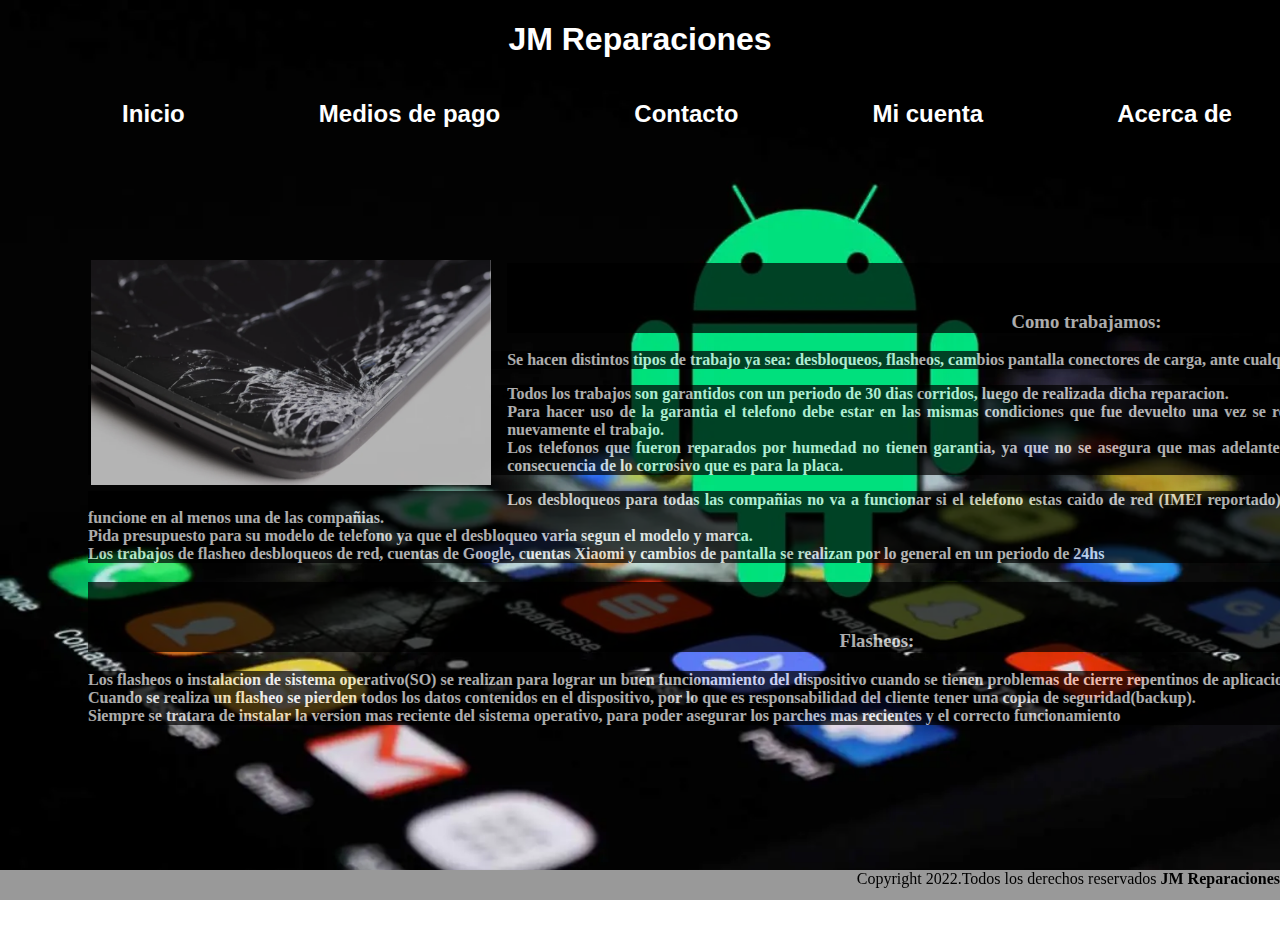
<file: index.html>
<!DOCTYPE html>
<html lang="es">
<head>
    <meta charset="UTF-8">
    <meta http-equiv="X-UA-Compatible" content="IE=edge">
    <meta name="viewport" content="width=device-width, initial-scale=1.0">
    <title>JM Reparaciones</title>
    <link rel="stylesheet" href="styles.css">
    <link rel="shortcut icon" href="images2.ico" type="image/x-icon">
</head>
<body>
    <div id="preloader"></div>
    <p>
    <h1>
        JM Reparaciones
    </h1>
    </p>
    <p>
        <nav>
        <a href="#" class="boton"><button class="nav-boton" onclick="accion()">&#9776</a></button>
        <a href="index.html" class="barra-principal desaparece">Inicio</a>
        <a href="medios_de_pago.html" class="barra-principal desaparece">Medios de pago</a>
        <a href="contact.html" class="barra-principal desaparece">Contacto</a>
        <a href="login.html" class="barra-principal desaparece">Mi cuenta</a>
        <a href="about.html" class="barra-principal desaparece">Acerca de</a>
    </nav>

    <section>
        <img class="parrafo1" src="images.webp" alt="images3" width="400">
    </p>
    <p class="cuerpo">
        <h3 class="cuerpo">
            Como trabajamos:
        </h3>
    </p>
    <p class="parrafo1">
        Se hacen distintos tipos de trabajo ya sea: desbloqueos, flasheos, cambios pantalla conectores de carga, ante cualquier puede consultarnos <span><a class="desbloqueo" href="contact.html">aqui</a></span> 
    </p>
    <p class="parrafo1">
        Todos los trabajos son garantidos con un periodo de 30 dias corridos, luego de realizada dicha reparacion. <br>
        Para hacer uso de la garantia el telefono debe estar en las mismas condiciones que fue devuelto una vez se retiro, una vez pasado los 30 dias debera abonar nuevamente el trabajo. <br>
        Los telefonos que fueron reparados por humedad no tienen garantia, ya que no se asegura que mas adelante la humedad pudiera traer otros desperfectos, a consecuencia de lo corrosivo que es para la placa.  
    </p>
    <p class="parrafo1">
        Los desbloqueos para todas las compañias no va a funcionar si el telefono estas caido de red (IMEI reportado), antes de solicitar el desbloqueo comprobar que funcione en al menos una de las compañias. <br>
        Pida presupuesto para su modelo de telefono ya que el desbloqueo varia segun el modelo y marca. <br>
        Los trabajos de flasheo desbloqueos de red, cuentas de Google, cuentas Xiaomi y cambios de pantalla se realizan por lo general en un periodo de 24hs
        <h3 class="cuerpo">
            Flasheos:
        </h3>
    </p>
    <p class="parrafo1">
        Los flasheos o instalacion de sistema operativo(SO) se realizan para lograr un buen funcionamiento del dispositivo cuando se tienen problemas de cierre repentinos de aplicaciones o cuando el sistema es infectado por un virus. <br>
        Cuando se realiza un flasheo se pierden todos los datos contenidos en el dispositivo, por lo que es responsabilidad del cliente tener una copia de seguridad(backup). <br>
        Siempre se tratara de instalar la version mas reciente del sistema operativo, para poder asegurar los parches mas recientes y el correcto funcionamiento
    </p>
</section>
</body>
<footer>Copyright 2022.Todos los derechos reservados <strong>JM Reparaciones</strong></footer>
<script>
    function accion(){
    var ancla = document.getElementsByClassName('barra-principal');
    for(var i = 0; i < ancla.length; i++){
        ancla[i].classList.toggle('desaparece');
    }
}
</script>
<script>
    var loader = document.getElementById("preloader");
    window.addEventListener("load", function(){
        loader.style.display = "none";
    })
</script>
</html>
</file>
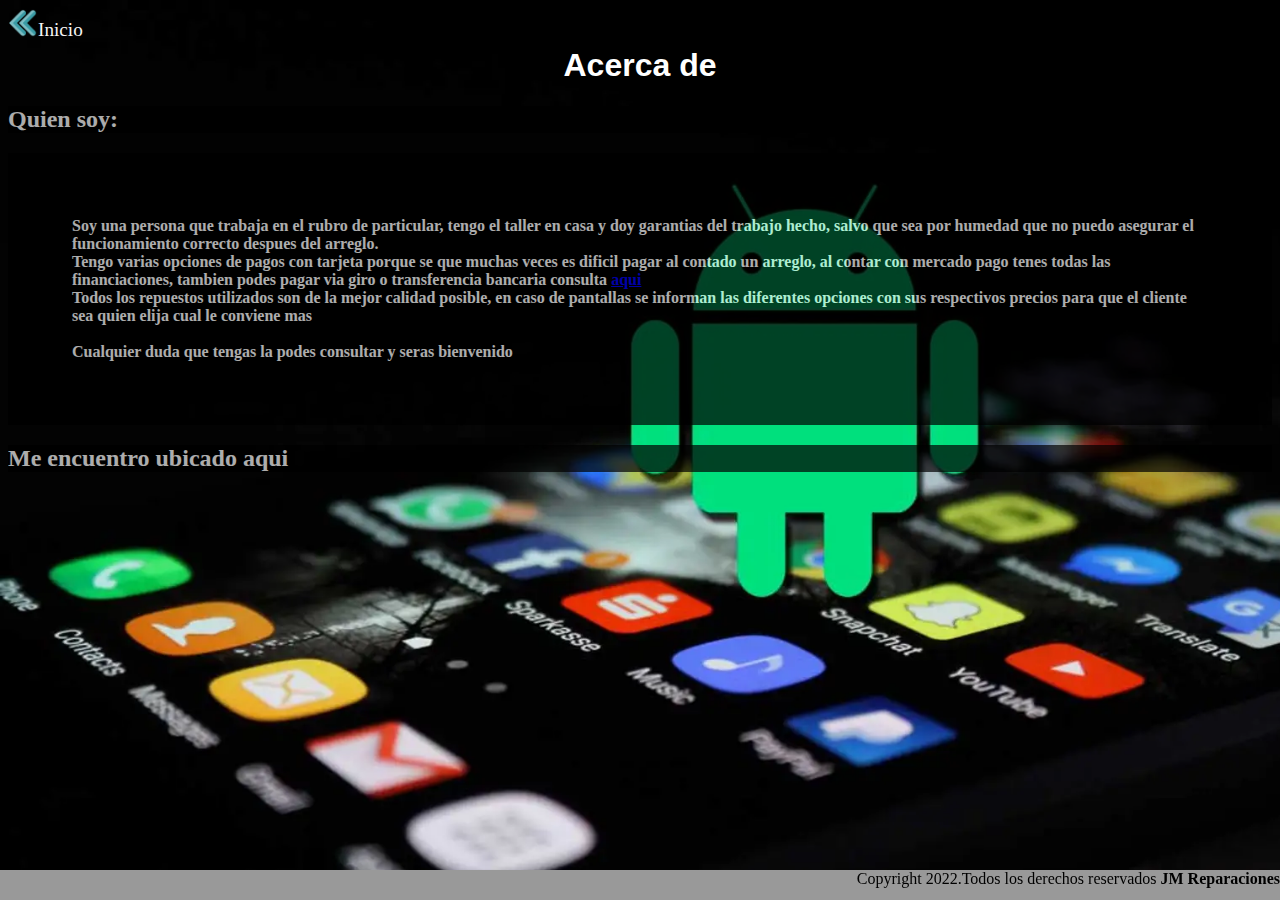
<file: about.html>
<!DOCTYPE html>
<html lang="es">
<head>
    <meta charset="UTF-8">
    <meta http-equiv="X-UA-Compatible" content="IE=edge">
    <meta name="viewport" content="width=device-width, initial-scale=1.0">
    <title>Acerca de</title>
    <link rel="stylesheet" href="styles.css">
    <link rel="shortcut icon" href="images2.ico" type="image/x-icon">
</head>
<body>
    <a class="inicio" href="index.html"><img src="786298.jpg" alt="back" width="30"></a><span class="inicio">Inicio</span><br>
    <h1>
        Acerca de
    </h1>
    <p>
        <h2 class="about">
            Quien soy:
        </h2>
    </p>
    <p class="about">
Soy una persona que trabaja en el rubro de particular, tengo el taller en casa y doy garantias del trabajo hecho, salvo que sea por humedad que no puedo asegurar el funcionamiento correcto despues del arreglo. <br>
Tengo varias opciones de pagos con tarjeta porque se que muchas veces es dificil pagar al contado un arreglo, al contar con mercado pago tenes todas las financiaciones, tambien podes pagar via giro o transferencia bancaria consulta <a href="medios_de_pago.html">aqui</a><br>
Todos los repuestos utilizados son de la mejor calidad posible, en caso de pantallas se informan las diferentes opciones con sus respectivos precios para que el cliente sea quien elija cual le conviene mas <br><br>
Cualquier duda que tengas la podes consultar y seras bienvenido
    </p>
    <p>
        <h2 class="about">Me encuentro ubicado aqui</h2>
    </p>
    <p>
        <iframe class="mapa" src="https://www.google.com/maps/embed?pb=!1m14!1m12!1m3!1d26197.344392249397!2d-56.12561364999999!3d-34.8394378!2m3!1f0!2f0!3f0!3m2!1i1024!2i768!4f13.1!5e0!3m2!1ses-419!2suy!4v1658632294598!5m2!1ses-419!2suy" width="400" height="250" style="border:0;" allowfullscreen="" loading="lazy" referrerpolicy="no-referrer-when-downgrade"></iframe>
    </p>
</body>
<footer>Copyright 2022.Todos los derechos reservados <strong>JM Reparaciones</strong></footer>
</html>
</file>
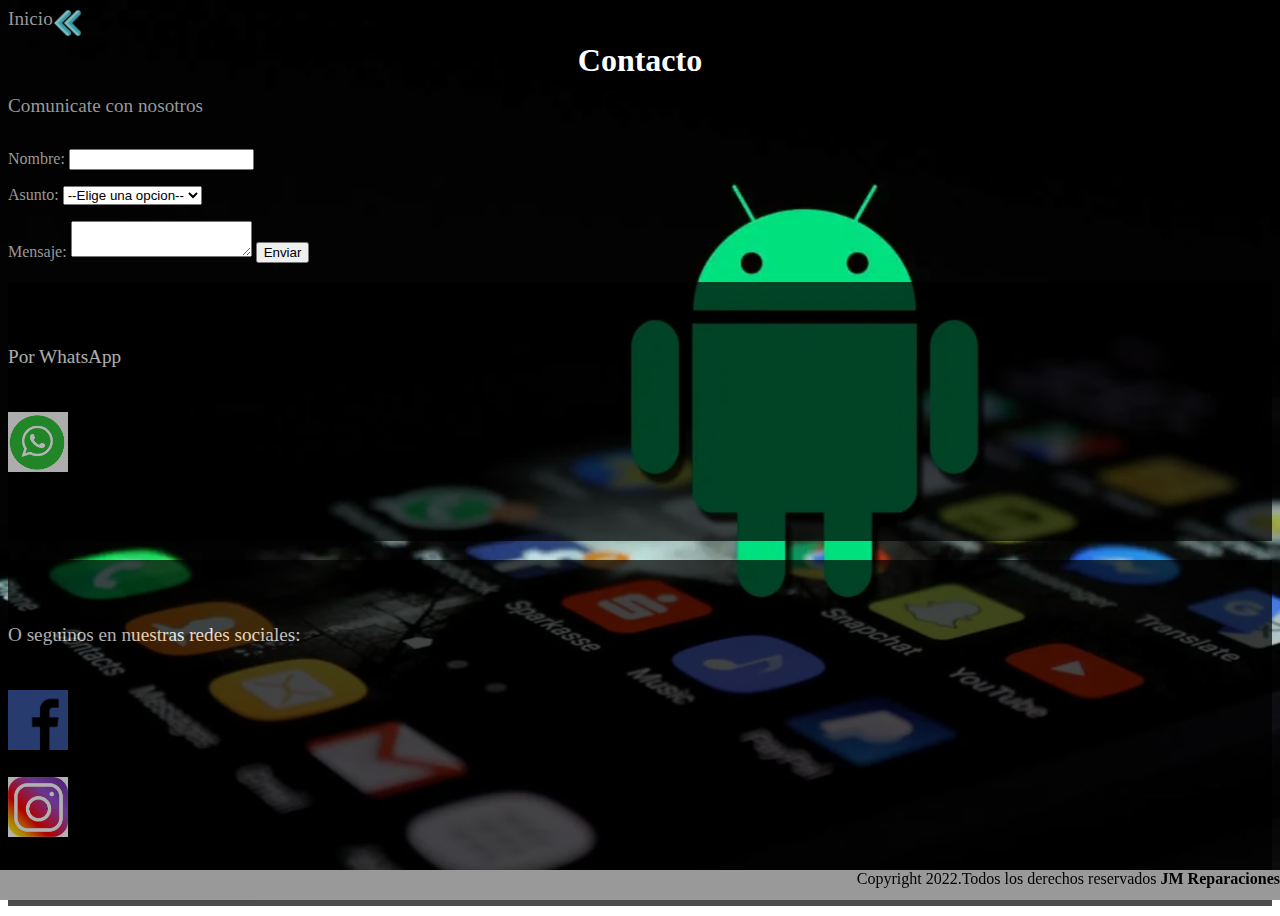
<file: contact.html>
<!DOCTYPE html>
<html lang="es">
<head>
    <meta charset="UTF-8">
    <meta http-equiv="X-UA-Compatible" content="IE=edge">
    <meta name="viewport" content="width=device-width, initial-scale=1.0">
    <title>Contacto</title>
    <link rel="stylesheet" href="styles_contact.css">
    <link rel="shortcut icon" href="images2.ico" type="image/x-icon">
</head>
<body>
    <a href="index.html"><img src="786298.jpg" alt="back" width="30"></a><span>Inicio</span>
    <h1>
        Contacto
    </h1>
    <form action="registro.php" method="post">
        <p>
            <span>Comunicate con nosotros</span><br><br><br>
            Nombre: <input type="text" name="Nombre" required>
        </p>
        <p>
            Asunto: <select name="Temática">
                <option selected>--Elige una opcion--</option>
                <option value="Reportar errores">Reportar errores</option>
                <option value="Consultar">Consulta</option>
                <option value="Pedir presupuesto">Pedir presupuesto
                </option>
                <option value="Otro">Otro</option>
            </select>
        </p>
        <p>
            Mensaje: <textarea name="Mensaje" cols="20" rows="2" required></textarea>
            <input type="submit" value="Enviar">
        </p>
    </form>
    <p class="seguinos">
        Por WhatsApp <br><br><br>
        <a class="wpp" href="http://wa.me/+59897095516"><img src="wpp.jpg" alt="WhatsApp" width="60"></a>
    </p>
    <p class="seguinos">
        O seguinos en nuestras redes sociales: <br><br><br>
        <a class="facebook" href="http://facebook.com"><img src="facebook.png" alt="facebook" width="60"></a><br><br>
        <a class="instagram" href="http://instagram.com"><img src="instagram.jpg" alt="instagram" width="60"></a>
    </p>
</body>
<footer>Copyright 2022.Todos los derechos reservados <strong>JM Reparaciones</strong></footer>
</html>
</file>
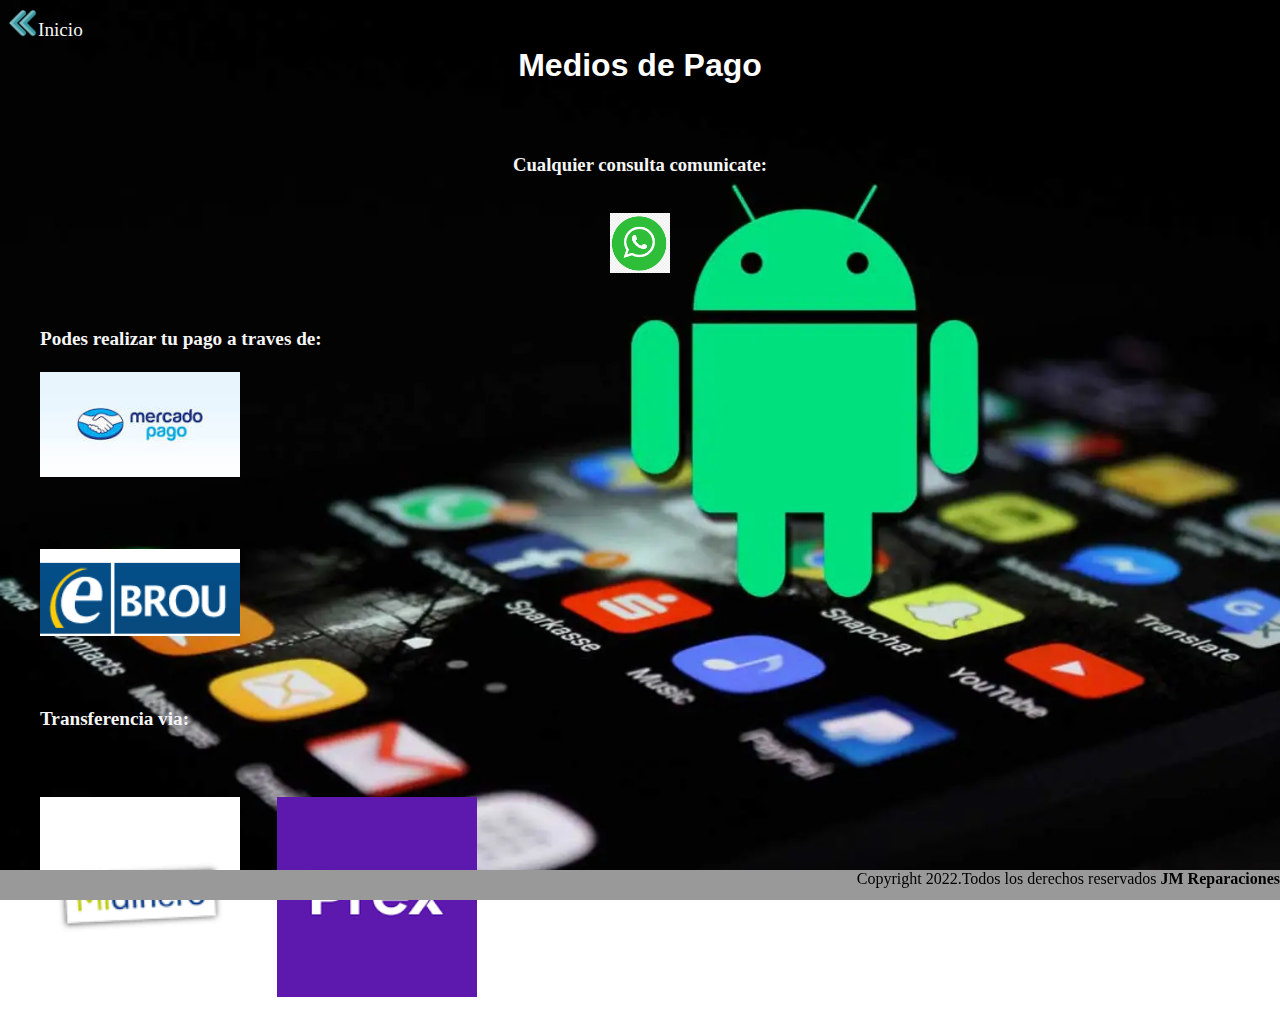
<file: medios_de_pago.html>
<!DOCTYPE html>
<html lang="es">
<head>
    <meta charset="UTF-8">
    <meta http-equiv="X-UA-Compatible" content="IE=edge">
    <meta name="viewport" content="width=device-width, initial-scale=1.0">
    <title>Medios de Pago</title>
    <link rel="stylesheet" href="styles.css">
    <link rel="shortcut icon" href="images2.ico" type="image/x-icon">
</head>
<body>
    <a class="inicio" href="index.html"><img src="786298.jpg" alt="back" width="30"></a><span class="inicio">Inicio</span><br>
    <h1>
        Medios de Pago
    </h1>
    <p class="center">
<h3 class="center">
Cualquier consulta comunicate:
</h3>
<br>
<a href="http://wa.me/+59897095516"><img src="wpp.jpg" alt="WhatsApp" width="60"></a>
    </p>
    <p class="pago">
Podes realizar tu pago a traves de: <br><br>
<a href="http://mercadopago.com.uy"><img src="mercado-pago.jpg" alt="mp" width="200"></a>
    </p>
    <p class="pago">
<a href="https://ebanking.brou.com.uy/"><img class="ebrou" src="ebrou.png" alt="ebrou" width="200"></a>
    </p>
    <p class="pago">
        Transferencia via:
    </p>
    <p class="pago">
        <a href="http://midinero.com.uy"><img class="pago" src="mi-dinero.png" alt="mi-dinero" width="200"></a>
        <a href="http://prex.com.uy"><img src="prex.png" alt="prex" width="200"></a>
    </p>
</body>
<footer>Copyright 2022.Todos los derechos reservados <strong>JM Reparaciones</strong></footer>
</html>
</file>
<file: styles.css>
h1 {
    text-align: center;
    color: white;
    font-family: 'Lucida Sans', 'Lucida Sans Regular', 'Lucida Grande', 'Lucida Sans Unicode', Geneva, Verdana, sans-serif;
    ;
    font-display: auto;
}
body {
    display:block;
    text-align: center;
    background-image:url("images2.webp");
    background-size: cover;
    scroll-behavior: smooth;
    background-repeat: no-repeat;
    text-shadow: black;
    height: 100vh;
    background-attachment: fixed;
}
.nav-boton {
    padding: 10px 0;
    display: none;
    background-color: rgba(0, 0, 0, 0);
    font-size:x-large;
    text-align: left;
    transition:all;
    transition-duration: 800ms;
    border-color: rgba(0,0,0, 0);
}
a.barra-principal {
padding: 10px 30px;
display: inline-block;
text-align: center;
font-size: x-large;
color:white;
text-decoration: none;
font-weight: bold;
transition: all;
transition-duration: 800ms;
font-family:Verdana, Geneva, Tahoma, sans-serif;
}
a.boton {
    color: whitesmoke;
    text-decoration: none;
    text-rendering:geometricPrecision;
    transition: all;
    transition-duration: 800ms;
}
a.boton:hover{
    color: red;
}
nav{
    display: flex;
    padding: 10px;
    justify-content: space-between;
}
a.barra-principal:hover{
    background-color: blueviolet;
    color:red;
    text-decoration:underline;
    text-transform: uppercase;
}

h3.cuerpo {
    text-align: left;
    color: whitesmoke;
    background-color: black;
    padding-top: 3rem;
    padding-left: 3rem;
    display: flex;
    justify-content: space-around;
}
h3.login {
    color: whitesmoke;
}
p.login {
    color: whitesmoke;
}
p.parrafo1 {
    color:whitesmoke;
    background-color: black;
    text-align: justify;
    font-weight:900;
    position:center;
}
a.desbloqueo {
    text-decoration: none;
}
a.desbloqueo:hover{
    color: red;
    text-decoration: underline;
}
section {
    background-size: 65rem;
    opacity: 0.7;
    width:max-content;
    position:relative;
    box-align:center;
    padding: 3rem;
    margin: 2rem;
    margin-top: 3rem;
}
section.login {
    background-color: black;
    color: whitesmoke;
    opacity: 0.7;
    position:relative;
    box-align: center;
    display: inline-flex;
    flex-direction: column;
    
}
img.parrafo1 {
    float: left;
    margin: 1rem;
    margin-left: 0.1rem;
    padding-left: 0.1rem;
    justify-content: left;
}
h2.about {
    text-align: left;
    color: whitesmoke;
    background-color: black;
    opacity: 0.7;
}
h3.center {
    color: whitesmoke;
    text-align: center;
    padding-top: 3rem;
    background-position: center;
}
iframe.mapa {
    padding-bottom: 4rem;
}
p.about{
    color:whitesmoke;
    background-color: black;
    text-align: left;
    font-weight:900;
    padding: 4rem;
    opacity: 0.7;
}
p.pago {
    color:whitesmoke;
    text-align: left;
    font-weight:900;
    padding: 2rem;
    font-size: larger;
    padding-bottom: 1rem;
}
img.pago {
    padding-right: 2rem;
}
a.inicio {
    float: left;
}
span.inicio {
        font-size: larger;
        color: whitesmoke;
        text-align: left;
        padding-top: 0.7rem;
        margin: 0%;
        left: 2.5rem;
        float: left;
    }
footer {
    text-align: end;
    text-align-last: auto;
    position:fixed;
   left:0px;
   bottom:0px;
   height:30px;
   width:100%;
   background:#999
}
@media (max-width: 600px) {
    nav{
        flex-direction: column;
        color: whitesmoke;
    }
    .barra-principal{
        margin: 10px 0px;
    }
    .nav-boton{
        display: inline-block;
    }
    a.desaparece{
        display: none;
    }
}
@media (max-width: 600px) {
    section{
    display: inline-table;
    flex-direction:column;
    background-size: 100vh;
    position:relative;
    width: min-content;
    height:100%;
    margin: 1rem;
    padding: 0%;
    padding-top: 2rem;
    padding-bottom: 3rem;
}
}
@media (max-width: 480px) {
    body{
        background-attachment:fixed;
    }
}
@media (max-width: 480px) {
    body{
    background-repeat: no-repeat;
    }
}
@media (max-width: 480px) {
    body {
    height:100%;
  }
}
#preloader {
    background:#000 url(loading.gif) no-repeat center center;
    background-size: 15%;
    height: 100vh;
    width:100% ;
    z-index: 100;
    position: fixed;
    animation-duration: 3s;
}
.swal-modal {
    background-color:cornflowerblue;
}
</file>
<file: styles_contact.css>
body {
    background-image:url("images2.webp");
    background-size: cover;
    height: 100vh;
    color: #999;
    background-attachment: fixed;
    background-repeat: no-repeat;
}
h1 {
    text-align: center;
    margin-top: 0%;
    margin: auto;
    padding-top: 0rem;
    display: flexbox;
    color: white;
}
p.seguinos {
    padding-top: 4rem;
    font-size: larger;
    color: whitesmoke;
    background-color: black;
    opacity: 0.7;
    padding-bottom: 4rem;
}
span {
    font-size: larger;
    padding-bottom: 0.3rem;
    float:inline-start;
    margin-bottom: 0.3rem;
}
footer {
    text-align: end;
    text-align-last: auto;
    position:fixed;
   left:0px;
   bottom:0px;
   height:30px;
   width:100%;
   background:#999;
   color: black;
}
</file>
